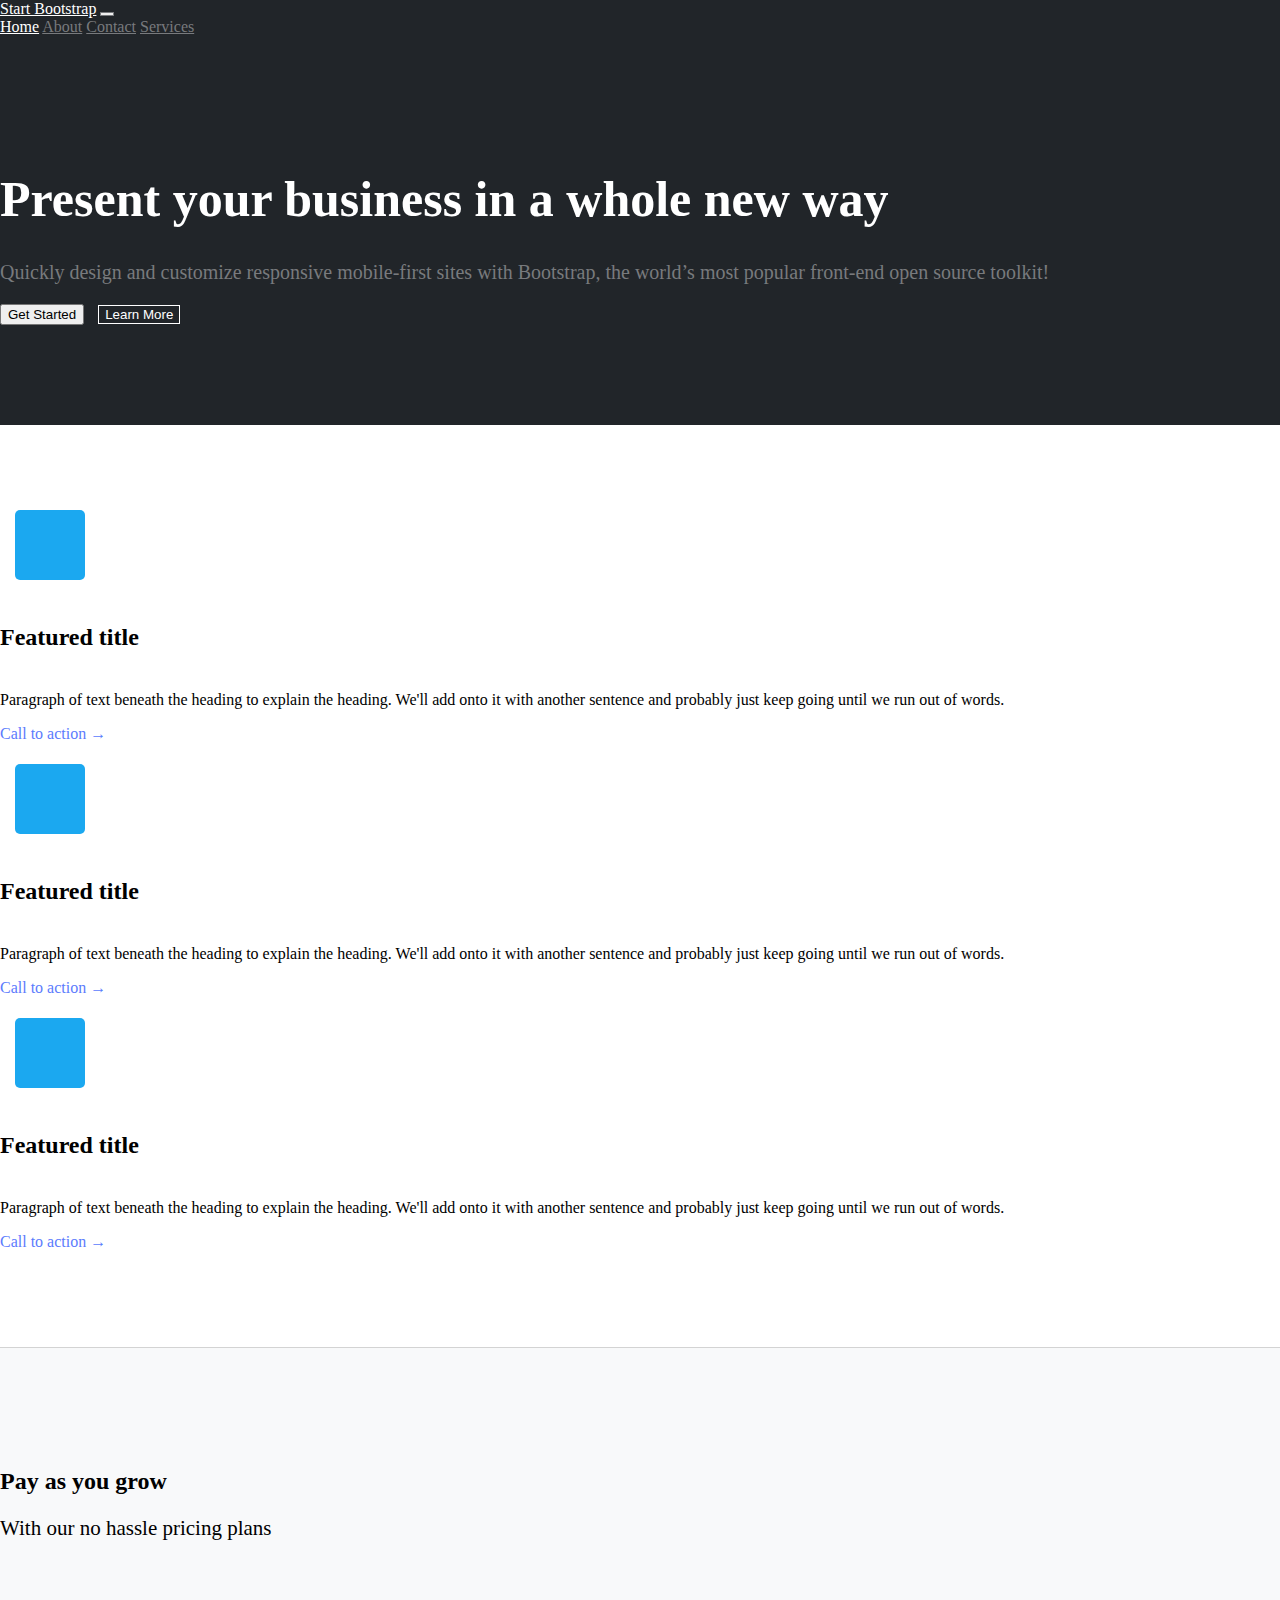
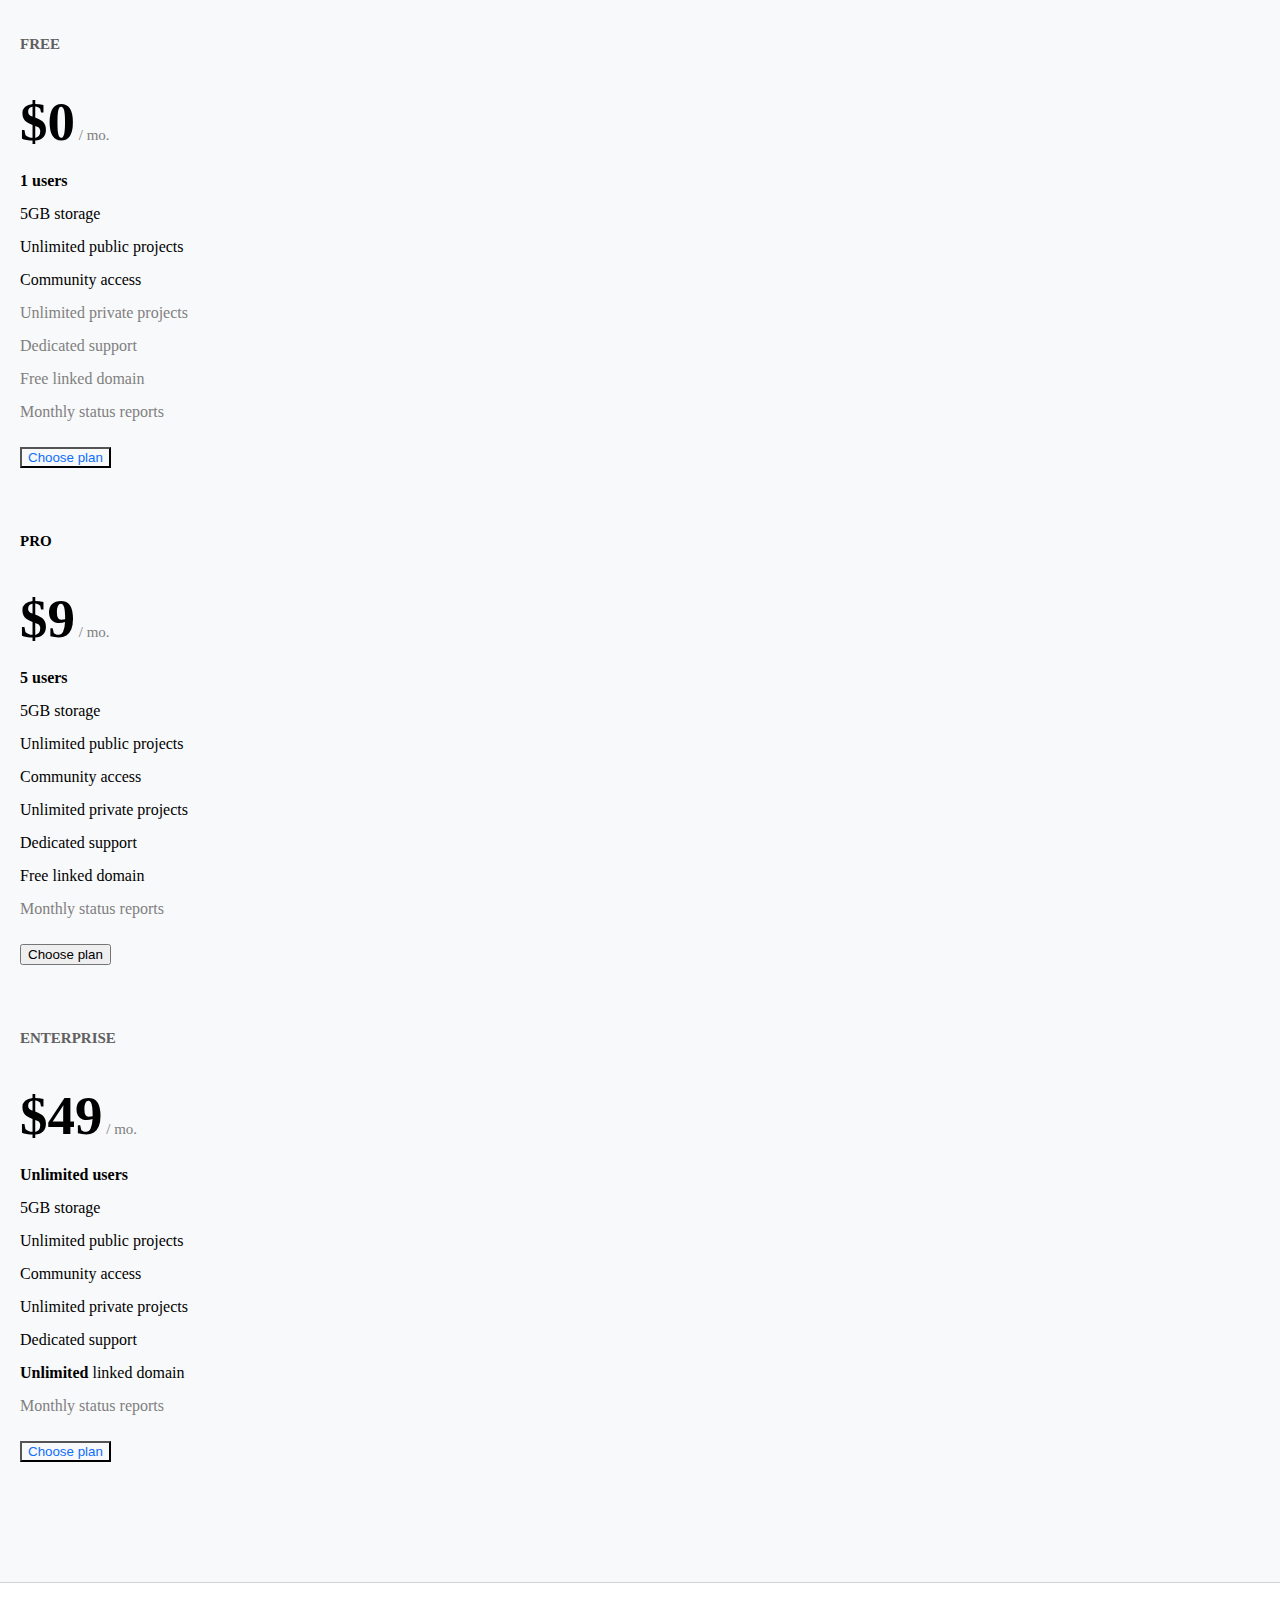
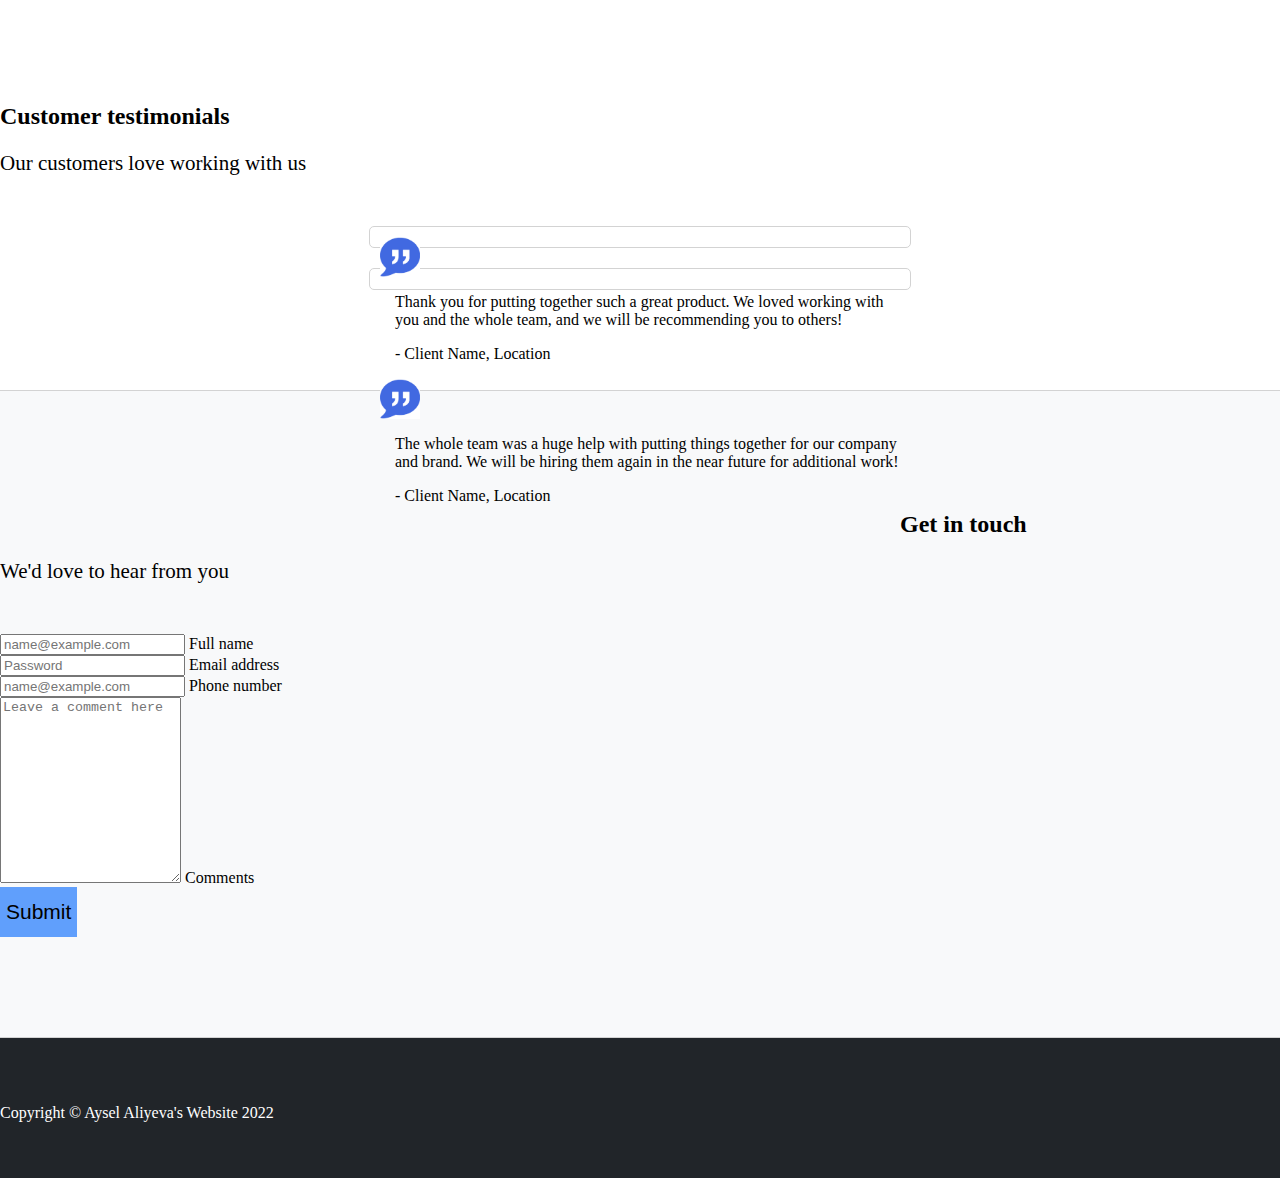
<file: index.html>
<!DOCTYPE html>
<html lang="en">
  <head>
    <meta charset="UTF-8" />
    <meta http-equiv="X-UA-Compatible" content="IE=edge" />
    <meta name="viewport" content="width=device-width, initial-scale=1.0" />
    <title>Business Frontpage</title>
    <link
      href="https://cdn.jsdelivr.net/npm/bootstrap@5.2.0/dist/css/bootstrap.min.css"
      rel="stylesheet"
      integrity="sha384-gH2yIJqKdNHPEq0n4Mqa/HGKIhSkIHeL5AyhkYV8i59U5AR6csBvApHHNl/vI1Bx"
      crossorigin="anonymous"
    />
    <link rel="stylesheet" href="style.css" />
    <link
      rel="stylesheet"
      href="https://cdnjs.cloudflare.com/ajax/libs/font-awesome/6.1.2/css/all.min.css"
      integrity="sha512-1sCRPdkRXhBV2PBLUdRb4tMg1w2YPf37qatUFeS7zlBy7jJI8Lf4VHwWfZZfpXtYSLy85pkm9GaYVYMfw5BC1A=="
      crossorigin="anonymous"
      referrerpolicy="no-referrer"
    />
  </head>
  <body>
    <div class="header">
      <div class="container">
        <nav class="navbar navbar-expand-lg">
          <div class="container-fluid">
            <a style="color: white" class="navbar-brand" href="#"
              >Start Bootstrap</a
            >
            <button
              style="border: 1px solid #787a7d !important"
              class="navbar-toggler"
              type="button"
              data-bs-toggle="collapse"
              data-bs-target="#navbarNavAltMarkup"
              aria-controls="navbarNavAltMarkup"
              aria-expanded="false"
              aria-label="Toggle navigation"
            >
              <span
                style="color: #787a7d !important"
                class="navbar-toggler-icon"
              ></span>
            </button>
            <div class="collapse navbar-collapse" id="navbarNavAltMarkup">
              <div class="navbarspace col-9"></div>
              <div class="navbar-nav col-3">
                <a
                  style="font-weight: 500; color: white"
                  class="nav-link active"
                  aria-current="page"
                  href="#"
                  >Home</a
                >
                <a style="color: #787a7d" class="nav-link nlgrey" href="#"
                  >About</a
                >
                <a style="color: #787a7d" class="nav-link nlgrey" href="#"
                  >Contact</a
                >
                <a style="color: #787a7d" class="nav-link nlgrey" href="#"
                  >Services</a
                >
              </div>
            </div>
          </div>
        </nav>
      </div>

      <div class="container header2">
        <h1 class="text-center col-6 mx-auto">
          Present your business in a whole new way
        </h1>
        <p class="text-center h2p col-6 mx-auto">
          Quickly design and customize responsive mobile-first sites with
          Bootstrap, the world’s most popular front-end open source toolkit!
        </p>
        <div class="buttongroup mx-auto">
          <button
            style="margin-right: 10px"
            type="button"
            class="h2btn btn btn-primary btn-lg"
          >
            Get Started
          </button>
          <button type="button" class="h2btn h2btn2 btn btn-secondary btn-lg">
            Learn More
          </button>
        </div>
      </div>
    </div>

    <div class="container" style="padding-top: 80px; padding-bottom: 80px">
      <div class="row row-cols-1 row-cols-md-3 g-4">
        <div class="col">
          <div class="card card1 h-100">
            <img
              src="images/blue.jpg"
              class="card-img-top"
              alt="..."
            />
            <div class="card-body">
              <h5 class="card-title">Featured title</h5>
              <p class="card-text">
                Paragraph of text beneath the heading to explain the heading.
                We'll add onto it with another sentence and probably just keep
                going until we run out of words.
              </p>
              <p class="card-text" style="color: #5b7bfd">Call to action →</p>
            </div>
          </div>
        </div>
        <div class="col">
          <div class="card card1 h-100">
            <img
              src="images/blue.jpg"
              class="card-img-top"
              alt="..."
            />
            <div class="card-body">
              <h5 class="card-title">Featured title</h5>
              <p class="card-text">
                Paragraph of text beneath the heading to explain the heading.
                We'll add onto it with another sentence and probably just keep
                going until we run out of words.
              </p>
              <p class="card-text" style="color: #5b7bfd">Call to action →</p>
            </div>
          </div>
        </div>
        <div class="col">
          <div class="card card1 h-100">
            <img
              src="images/blue.jpg"
              class="card-img-top"
              alt="..."
            />
            <div class="card-body">
              <h5 class="card-title">Featured title</h5>
              <p class="card-text">
                Paragraph of text beneath the heading to explain the heading.
                We'll add onto it with another sentence and probably just keep
                going until we run out of words.
              </p>
              <p class="card-text" style="color: #5b7bfd">Call to action →</p>
            </div>
          </div>
        </div>
      </div>
    </div>

    <div
      class="container-fluid"
      style="
        background-color: #f8f9fa;
        border-bottom: 1px solid lightgray;
        border-top: 1px solid lightgray;
        padding-top: 100px;
        padding-bottom: 100px;
      "
    >
      <div class="container">
        <h2 class="text-center"><b>Pay as you grow</b></h2>
        <p class="text-center pricingplans">With our no hassle pricing plans</p>
        <div class="row row-cols-1 row-cols-md-3 g-4">
          <div class="col">
            <div class="card card2 h-100">
              <div class="card-body">
                <h5 class="card-title c2h5">FREE</h5>
                <h1
                  style="color: black; font-size: 55px; margin-bottom: 20px"
                  class="card-title"
                >
                  $0<span
                    style="font-size: 15px; color: gray; font-weight: 400"
                  >
                    / mo.</span
                  >
                </h1>
                <p class="card-text cardtextlist">
                  <i class="fa-solid fa-check"></i><b> 1 users</b>
                </p>
                <p class="card-text cardtextlist">
                  <i class="fa-solid fa-check"></i> 5GB storage
                </p>
                <p class="card-text cardtextlist">
                  <i class="fa-solid fa-check"></i> Unlimited public projects
                </p>
                <p class="card-text cardtextlist">
                  <i class="fa-solid fa-check"></i> Community access
                </p>
                <p style="color: gray" class="card-text cardtextlist">
                  <i class="fa-solid fa-xmark"></i> Unlimited private projects
                </p>
                <p style="color: gray" class="card-text cardtextlist">
                  <i class="fa-solid fa-xmark"></i> Dedicated support
                </p>
                <p style="color: gray" class="card-text cardtextlist">
                  <i class="fa-solid fa-xmark"></i> Free linked domain
                </p>
                <p style="color: gray" class="card-text cardtextlist">
                  <i class="fa-solid fa-xmark"></i> Monthly status reports
                </p>
                <div class="d-grid col-12 mx-auto">
                  <button class="btn btn-primary c2btnwhite" type="button">
                    Choose plan
                  </button>
                </div>
              </div>
            </div>
          </div>
          <div class="col">
            <div class="card card2 h-100">
              <div class="card-body">
                <h5 style="color: black" class="card-title c2h5">
                  <i style="color: #ffc107" class="fa-solid fa-star"></i> PRO
                </h5>
                <h1
                  style="color: black; font-size: 55px; margin-bottom: 20px"
                  class="card-title"
                >
                  $9<span
                    style="font-size: 15px; color: gray; font-weight: 400"
                  >
                    / mo.</span
                  >
                </h1>
                <p class="card-text cardtextlist">
                  <i class="fa-solid fa-check"></i><b> 5 users</b>
                </p>
                <p class="card-text cardtextlist">
                  <i class="fa-solid fa-check"></i> 5GB storage
                </p>
                <p class="card-text cardtextlist">
                  <i class="fa-solid fa-check"></i> Unlimited public projects
                </p>
                <p class="card-text cardtextlist">
                  <i class="fa-solid fa-check"></i> Community access
                </p>
                <p class="card-text cardtextlist">
                  <i class="fa-solid fa-check"></i> Unlimited private projects
                </p>
                <p class="card-text cardtextlist">
                  <i class="fa-solid fa-check"></i> Dedicated support
                </p>
                <p class="card-text cardtextlist">
                  <i class="fa-solid fa-check"></i> Free linked domain
                </p>
                <p style="color: gray" class="card-text cardtextlist">
                  <i class="fa-solid fa-xmark"></i> Monthly status reports
                </p>
                <div class="d-grid col-12 mx-auto">
                  <button class="btn btn-primary c2btnblue" type="button">
                    Choose plan
                  </button>
                </div>
              </div>
            </div>
          </div>
          <div class="col">
            <div class="card card2 h-100">
              <div class="card-body">
                <h5 class="card-title c2h5">ENTERPRISE</h5>
                <h1
                  style="color: black; font-size: 55px; margin-bottom: 20px"
                  class="card-title"
                >
                  $49<span
                    style="font-size: 15px; color: gray; font-weight: 400"
                  >
                    / mo.</span
                  >
                </h1>
                <p class="card-text cardtextlist">
                  <i class="fa-solid fa-check"></i><b> Unlimited users</b>
                </p>
                <p class="card-text cardtextlist">
                  <i class="fa-solid fa-check"></i> 5GB storage
                </p>
                <p class="card-text cardtextlist">
                  <i class="fa-solid fa-check"></i> Unlimited public projects
                </p>
                <p class="card-text cardtextlist">
                  <i class="fa-solid fa-check"></i> Community access
                </p>
                <p class="card-text cardtextlist">
                  <i class="fa-solid fa-check"></i> Unlimited private projects
                </p>
                <p class="card-text cardtextlist">
                  <i class="fa-solid fa-check"></i> Dedicated support
                </p>
                <p class="card-text cardtextlist">
                  <i class="fa-solid fa-check"></i><b> Unlimited</b> linked
                  domain
                </p>
                <p style="color: gray" class="card-text cardtextlist">
                  <i class="fa-solid fa-check"></i> Monthly status reports
                </p>
                <div class="d-grid col-12 mx-auto">
                  <button class="btn btn-primary c2btnwhite" type="button">
                    Choose plan
                  </button>
                </div>
              </div>
            </div>
          </div>
        </div>
      </div>
    </div>

    <div class="container" style="padding-top: 100px; padding-bottom: 100px">
      <h2 class="text-center"><b>Customer testimonials</b></h2>
      <p class="text-center pricingplans">Our customers love working with us</p>

      <div class="cardd row" style="padding: 10px; width: 520px; margin: auto; margin-bottom: 20px;">
        <div class="col-1">
          <img
            style="width: 40px; float: left"
            src="images/quote.png"
            alt="quote"
          />
        </div>
        <div class="col-10 carddd" style="float: left;">
        <p class="quotetext">
          Thank you for putting together such a great product. We loved working
          with you and the whole team, and we will be recommending you to
          others!
        </p>
        <p class="quoteauthor">- Client Name, Location</p>
      </div>
      </div>

      <div class="cardd row" style="padding: 10px; width: 520px; margin: auto">
        <div class="col-1">
          <img
            style="width: 40px; float: left"
            src="images/quote.png"
            alt="quote"
          />
        </div>
        <div class="col-10 carddd" style="float: inline-start;">
        <p class="quotetext">
          The whole team was a huge help with putting things together for our
          company and brand. We will be hiring them again in the near future for
          additional work!
        </p>
        <p class="quoteauthor">- Client Name, Location</p>
      </div>
      </div>
    </div>

  <div class="container-fluid" style="background-color: #f8f9fa; border-bottom: 1px solid lightgray; border-top: 1px solid lightgray;padding-top: 100px; padding-bottom: 100px;">
     <div class="container">
      <p class="text-center"><i class="fa-solid fa-envelope" style="color: #5b7bfd; font-size: 40px;"></i></p>
      <h2 class="text-center"><b>Get in touch</b></h2>
      <p class="text-center pricingplans">We'd love to hear from you</p>
      <div class="col-6 form-floating mb-3" style="margin: auto;">
        <input type="email" class="form-control" id="floatingInput" placeholder="name@example.com" required>
        <label for="floatingInput">Full name</label>
      </div>
      <div class="col-6 form-floating mb-3" style="margin: auto;">
        <input type="password" class="form-control" id="floatingPassword" placeholder="Password" required>
        <label for="floatingPassword">Email address</label>
      </div>
      <div class="col-6 form-floating mb-3" style="margin: auto;">
        <input type="email" class="form-control" id="floatingInput" placeholder="name@example.com" required>
        <label for="floatingInput">Phone number</label>
      </div>
      <div class="col-6 form-floating mb-3" style="margin: auto;">
        <textarea style="height: 180px" class="form-control" placeholder="Leave a comment here" id="floatingTextarea2" style="height: 100px"></textarea>
        <label for="floatingTextarea2">Comments</label>
      </div>
      <div class="d-grid gap-2 col-6 mx-auto">
        <button style="font-size: 21px; height: 50px; background-color: #609FFC; border: #609FFC;" class="btn btn-primary" type="button">Submit</button>
      </div>
     </div>
  </div>
  <div class="container-fluid text-center" style="background-color: #212529; padding-top: 50px; padding-bottom: 40px;">
    <p style="color: white;">Copyright © Aysel Aliyeva's Website 2022</p>
  </div>
    <script
      src="https://cdn.jsdelivr.net/npm/bootstrap@5.2.0/dist/js/bootstrap.bundle.min.js"
      integrity="sha384-A3rJD856KowSb7dwlZdYEkO39Gagi7vIsF0jrRAoQmDKKtQBHUuLZ9AsSv4jD4Xa"
      crossorigin="anonymous"
    ></script>
  </body>
</html>
</file>
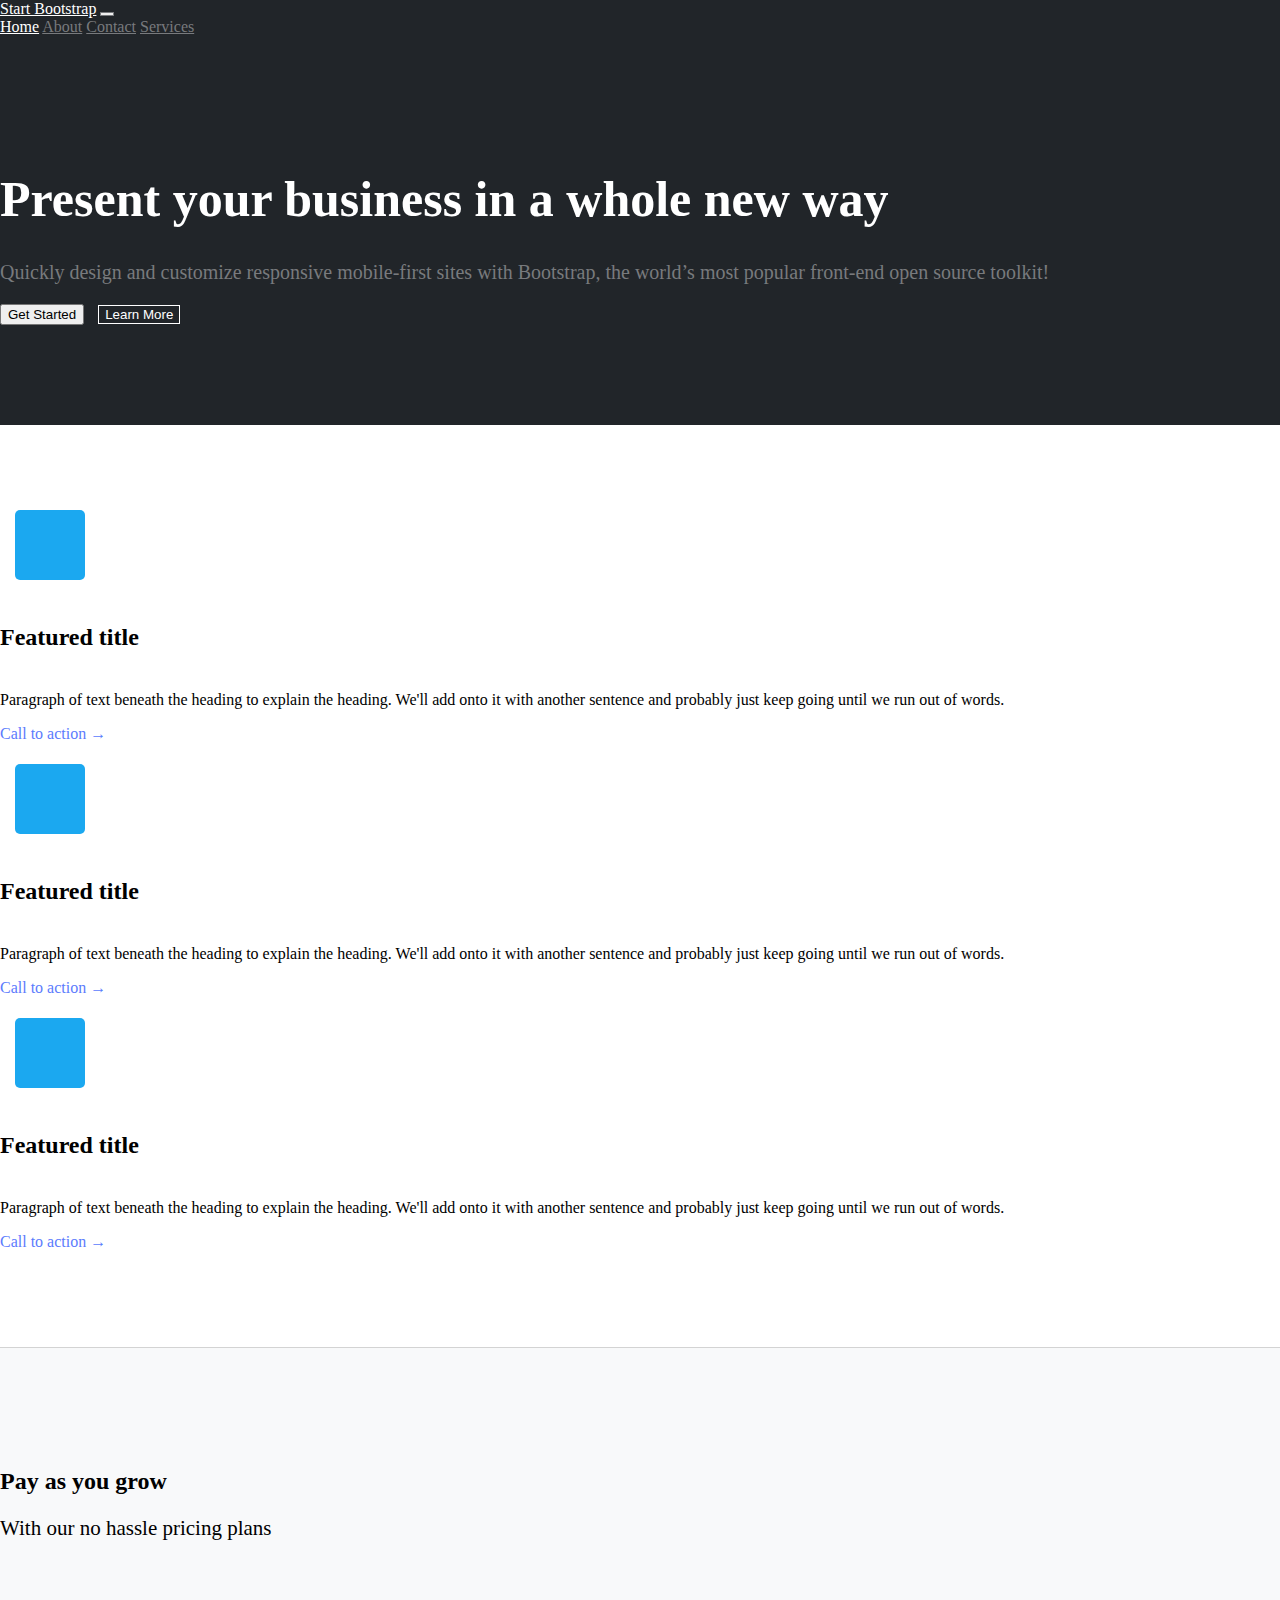
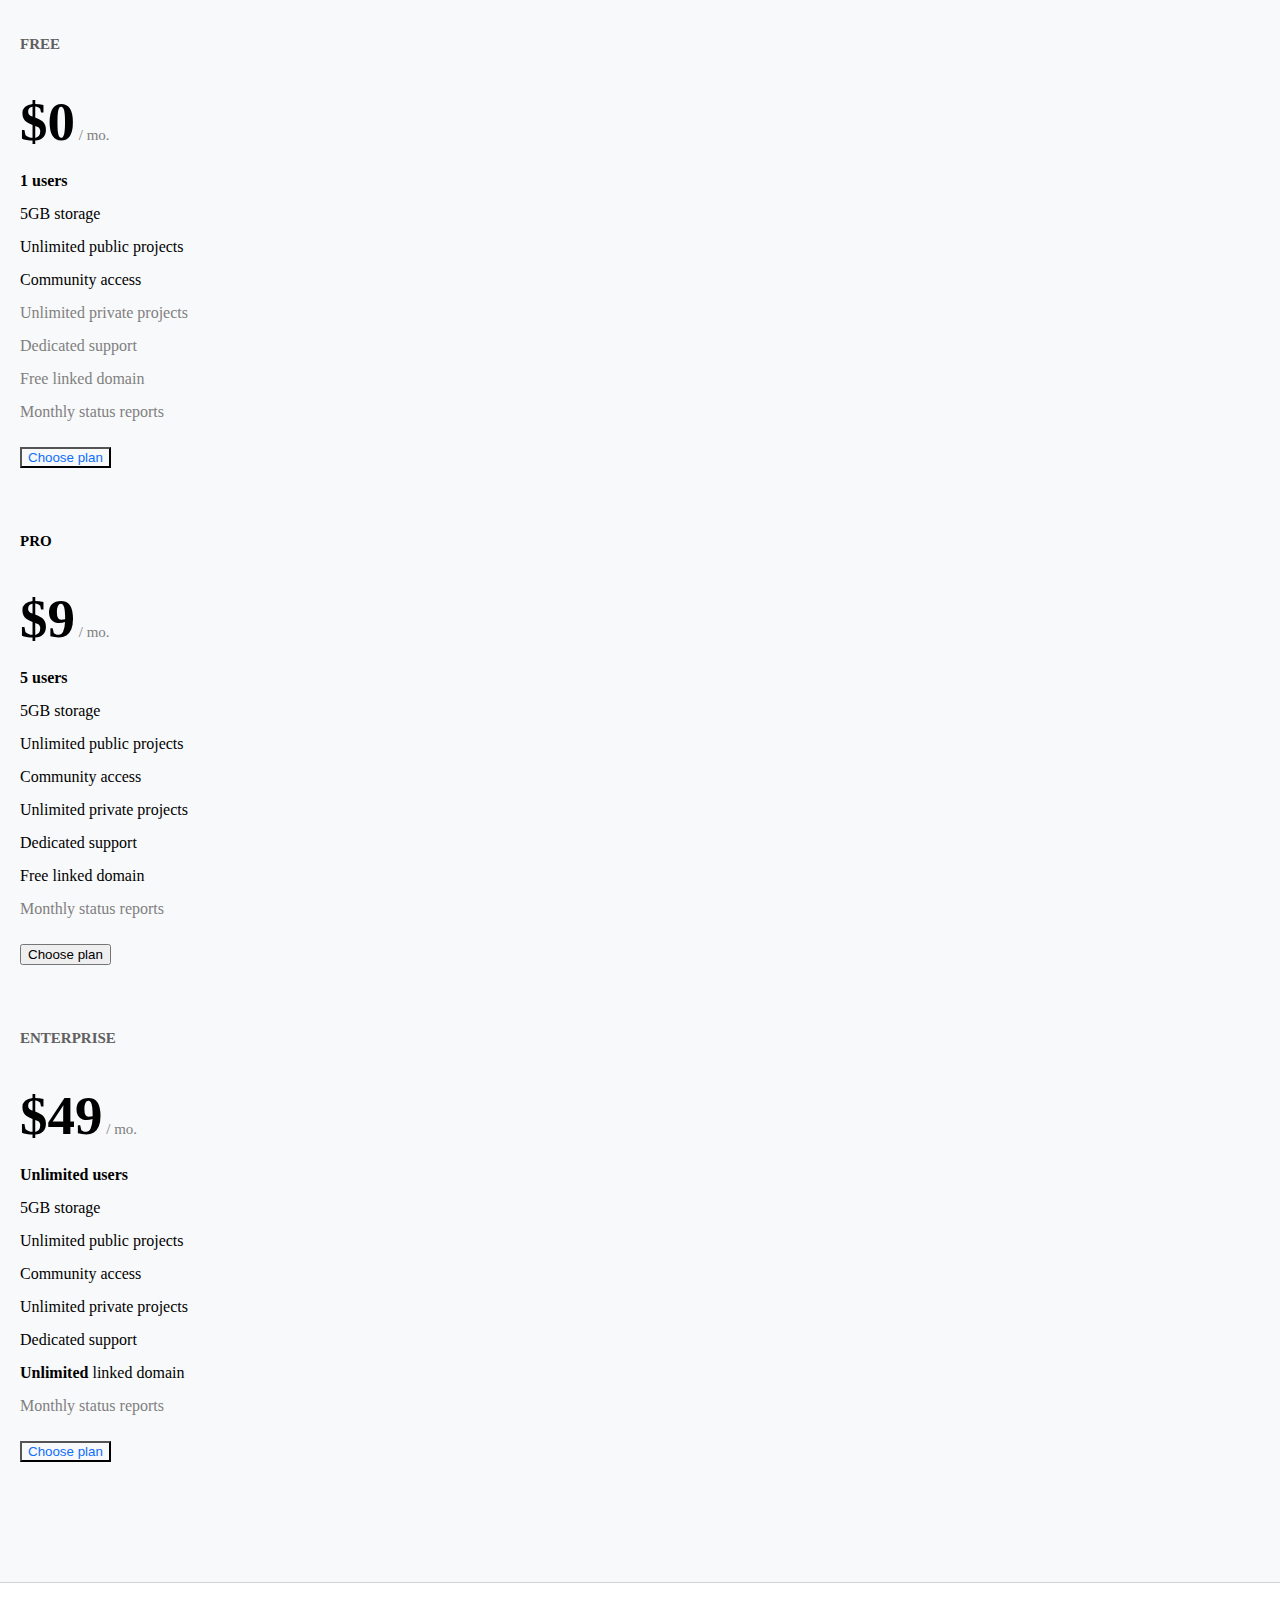
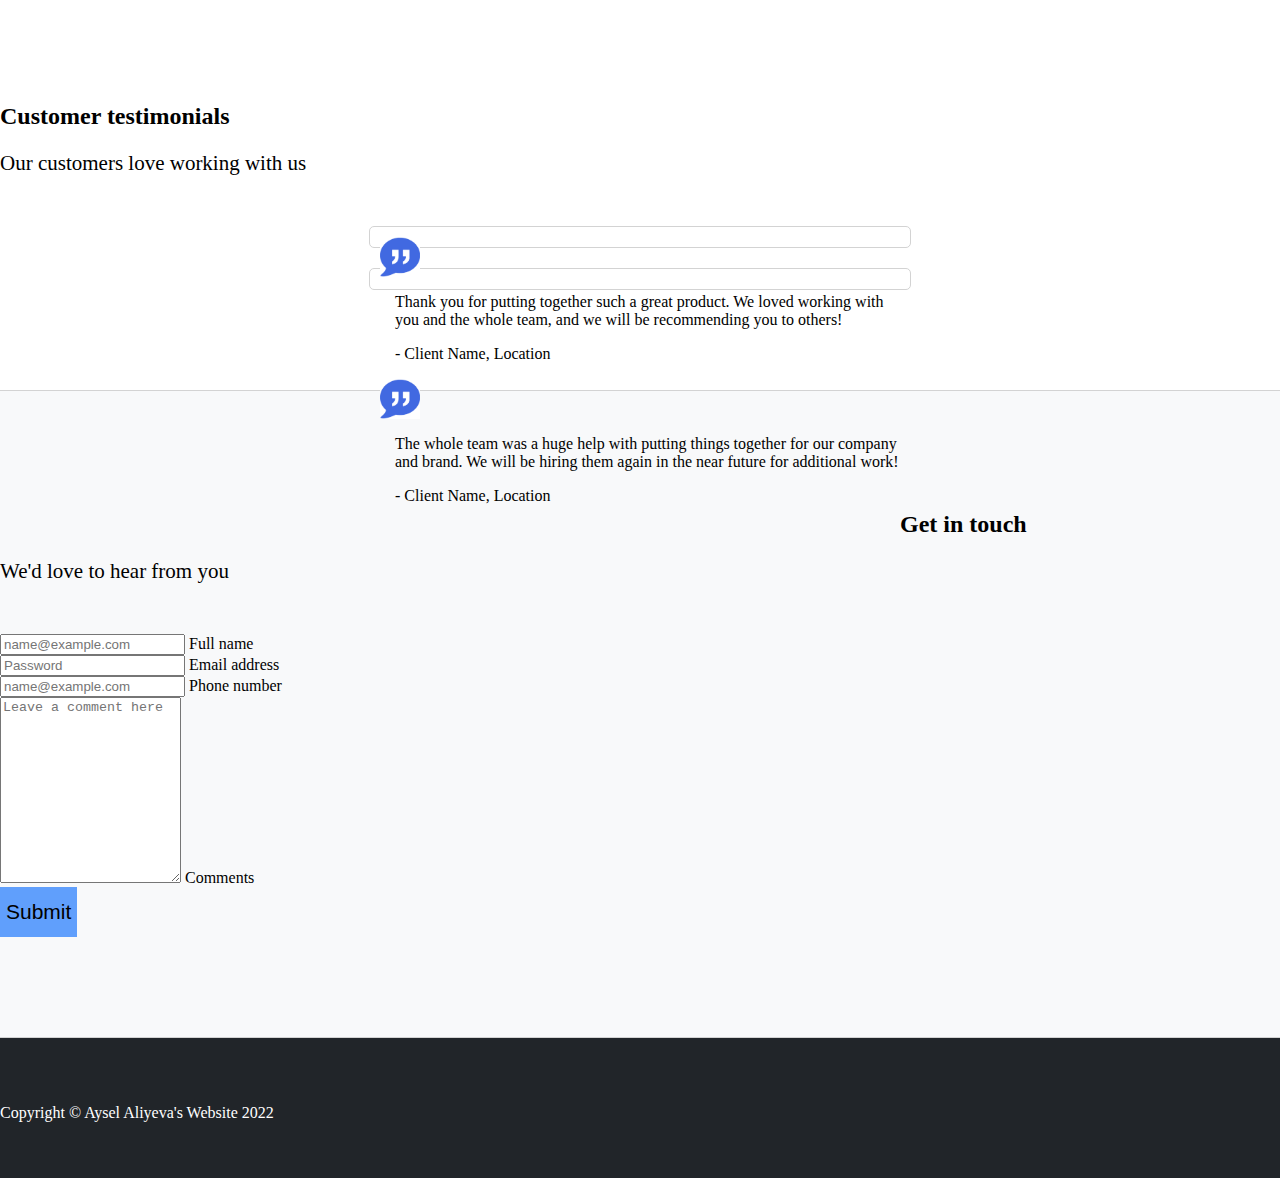
<file: business-frontpage.html>
<!DOCTYPE html>
<html lang="en">
  <head>
    <meta charset="UTF-8" />
    <meta http-equiv="X-UA-Compatible" content="IE=edge" />
    <meta name="viewport" content="width=device-width, initial-scale=1.0" />
    <title>Business Frontpage</title>
    <link
      href="https://cdn.jsdelivr.net/npm/bootstrap@5.2.0/dist/css/bootstrap.min.css"
      rel="stylesheet"
      integrity="sha384-gH2yIJqKdNHPEq0n4Mqa/HGKIhSkIHeL5AyhkYV8i59U5AR6csBvApHHNl/vI1Bx"
      crossorigin="anonymous"
    />
    <link rel="stylesheet" href="style.css" />
    <link
      rel="stylesheet"
      href="https://cdnjs.cloudflare.com/ajax/libs/font-awesome/6.1.2/css/all.min.css"
      integrity="sha512-1sCRPdkRXhBV2PBLUdRb4tMg1w2YPf37qatUFeS7zlBy7jJI8Lf4VHwWfZZfpXtYSLy85pkm9GaYVYMfw5BC1A=="
      crossorigin="anonymous"
      referrerpolicy="no-referrer"
    />
  </head>
  <body>
    <div class="header">
      <div class="container">
        <nav class="navbar navbar-expand-lg">
          <div class="container-fluid">
            <a style="color: white" class="navbar-brand" href="#"
              >Start Bootstrap</a
            >
            <button
              style="border: 1px solid #787a7d !important"
              class="navbar-toggler"
              type="button"
              data-bs-toggle="collapse"
              data-bs-target="#navbarNavAltMarkup"
              aria-controls="navbarNavAltMarkup"
              aria-expanded="false"
              aria-label="Toggle navigation"
            >
              <span
                style="color: #787a7d !important"
                class="navbar-toggler-icon"
              ></span>
            </button>
            <div class="collapse navbar-collapse" id="navbarNavAltMarkup">
              <div class="navbarspace col-9"></div>
              <div class="navbar-nav col-3">
                <a
                  style="font-weight: 500; color: white"
                  class="nav-link active"
                  aria-current="page"
                  href="#"
                  >Home</a
                >
                <a style="color: #787a7d" class="nav-link nlgrey" href="#"
                  >About</a
                >
                <a style="color: #787a7d" class="nav-link nlgrey" href="#"
                  >Contact</a
                >
                <a style="color: #787a7d" class="nav-link nlgrey" href="#"
                  >Services</a
                >
              </div>
            </div>
          </div>
        </nav>
      </div>

      <div class="container header2">
        <h1 class="text-center col-6 mx-auto">
          Present your business in a whole new way
        </h1>
        <p class="text-center h2p col-6 mx-auto">
          Quickly design and customize responsive mobile-first sites with
          Bootstrap, the world’s most popular front-end open source toolkit!
        </p>
        <div class="buttongroup mx-auto">
          <button
            style="margin-right: 10px"
            type="button"
            class="h2btn btn btn-primary btn-lg"
          >
            Get Started
          </button>
          <button type="button" class="h2btn h2btn2 btn btn-secondary btn-lg">
            Learn More
          </button>
        </div>
      </div>
    </div>

    <div class="container" style="padding-top: 80px; padding-bottom: 80px">
      <div class="row row-cols-1 row-cols-md-3 g-4">
        <div class="col">
          <div class="card card1 h-100">
            <img
              src="images/blue.jpg"
              class="card-img-top"
              alt="..."
            />
            <div class="card-body">
              <h5 class="card-title">Featured title</h5>
              <p class="card-text">
                Paragraph of text beneath the heading to explain the heading.
                We'll add onto it with another sentence and probably just keep
                going until we run out of words.
              </p>
              <p class="card-text" style="color: #5b7bfd">Call to action →</p>
            </div>
          </div>
        </div>
        <div class="col">
          <div class="card card1 h-100">
            <img
              src="images/blue.jpg"
              class="card-img-top"
              alt="..."
            />
            <div class="card-body">
              <h5 class="card-title">Featured title</h5>
              <p class="card-text">
                Paragraph of text beneath the heading to explain the heading.
                We'll add onto it with another sentence and probably just keep
                going until we run out of words.
              </p>
              <p class="card-text" style="color: #5b7bfd">Call to action →</p>
            </div>
          </div>
        </div>
        <div class="col">
          <div class="card card1 h-100">
            <img
              src="images/blue.jpg"
              class="card-img-top"
              alt="..."
            />
            <div class="card-body">
              <h5 class="card-title">Featured title</h5>
              <p class="card-text">
                Paragraph of text beneath the heading to explain the heading.
                We'll add onto it with another sentence and probably just keep
                going until we run out of words.
              </p>
              <p class="card-text" style="color: #5b7bfd">Call to action →</p>
            </div>
          </div>
        </div>
      </div>
    </div>

    <div
      class="container-fluid"
      style="
        background-color: #f8f9fa;
        border-bottom: 1px solid lightgray;
        border-top: 1px solid lightgray;
        padding-top: 100px;
        padding-bottom: 100px;
      "
    >
      <div class="container">
        <h2 class="text-center"><b>Pay as you grow</b></h2>
        <p class="text-center pricingplans">With our no hassle pricing plans</p>
        <div class="row row-cols-1 row-cols-md-3 g-4">
          <div class="col">
            <div class="card card2 h-100">
              <div class="card-body">
                <h5 class="card-title c2h5">FREE</h5>
                <h1
                  style="color: black; font-size: 55px; margin-bottom: 20px"
                  class="card-title"
                >
                  $0<span
                    style="font-size: 15px; color: gray; font-weight: 400"
                  >
                    / mo.</span
                  >
                </h1>
                <p class="card-text cardtextlist">
                  <i class="fa-solid fa-check"></i><b> 1 users</b>
                </p>
                <p class="card-text cardtextlist">
                  <i class="fa-solid fa-check"></i> 5GB storage
                </p>
                <p class="card-text cardtextlist">
                  <i class="fa-solid fa-check"></i> Unlimited public projects
                </p>
                <p class="card-text cardtextlist">
                  <i class="fa-solid fa-check"></i> Community access
                </p>
                <p style="color: gray" class="card-text cardtextlist">
                  <i class="fa-solid fa-xmark"></i> Unlimited private projects
                </p>
                <p style="color: gray" class="card-text cardtextlist">
                  <i class="fa-solid fa-xmark"></i> Dedicated support
                </p>
                <p style="color: gray" class="card-text cardtextlist">
                  <i class="fa-solid fa-xmark"></i> Free linked domain
                </p>
                <p style="color: gray" class="card-text cardtextlist">
                  <i class="fa-solid fa-xmark"></i> Monthly status reports
                </p>
                <div class="d-grid col-12 mx-auto">
                  <button class="btn btn-primary c2btnwhite" type="button">
                    Choose plan
                  </button>
                </div>
              </div>
            </div>
          </div>
          <div class="col">
            <div class="card card2 h-100">
              <div class="card-body">
                <h5 style="color: black" class="card-title c2h5">
                  <i style="color: #ffc107" class="fa-solid fa-star"></i> PRO
                </h5>
                <h1
                  style="color: black; font-size: 55px; margin-bottom: 20px"
                  class="card-title"
                >
                  $9<span
                    style="font-size: 15px; color: gray; font-weight: 400"
                  >
                    / mo.</span
                  >
                </h1>
                <p class="card-text cardtextlist">
                  <i class="fa-solid fa-check"></i><b> 5 users</b>
                </p>
                <p class="card-text cardtextlist">
                  <i class="fa-solid fa-check"></i> 5GB storage
                </p>
                <p class="card-text cardtextlist">
                  <i class="fa-solid fa-check"></i> Unlimited public projects
                </p>
                <p class="card-text cardtextlist">
                  <i class="fa-solid fa-check"></i> Community access
                </p>
                <p class="card-text cardtextlist">
                  <i class="fa-solid fa-check"></i> Unlimited private projects
                </p>
                <p class="card-text cardtextlist">
                  <i class="fa-solid fa-check"></i> Dedicated support
                </p>
                <p class="card-text cardtextlist">
                  <i class="fa-solid fa-check"></i> Free linked domain
                </p>
                <p style="color: gray" class="card-text cardtextlist">
                  <i class="fa-solid fa-xmark"></i> Monthly status reports
                </p>
                <div class="d-grid col-12 mx-auto">
                  <button class="btn btn-primary c2btnblue" type="button">
                    Choose plan
                  </button>
                </div>
              </div>
            </div>
          </div>
          <div class="col">
            <div class="card card2 h-100">
              <div class="card-body">
                <h5 class="card-title c2h5">ENTERPRISE</h5>
                <h1
                  style="color: black; font-size: 55px; margin-bottom: 20px"
                  class="card-title"
                >
                  $49<span
                    style="font-size: 15px; color: gray; font-weight: 400"
                  >
                    / mo.</span
                  >
                </h1>
                <p class="card-text cardtextlist">
                  <i class="fa-solid fa-check"></i><b> Unlimited users</b>
                </p>
                <p class="card-text cardtextlist">
                  <i class="fa-solid fa-check"></i> 5GB storage
                </p>
                <p class="card-text cardtextlist">
                  <i class="fa-solid fa-check"></i> Unlimited public projects
                </p>
                <p class="card-text cardtextlist">
                  <i class="fa-solid fa-check"></i> Community access
                </p>
                <p class="card-text cardtextlist">
                  <i class="fa-solid fa-check"></i> Unlimited private projects
                </p>
                <p class="card-text cardtextlist">
                  <i class="fa-solid fa-check"></i> Dedicated support
                </p>
                <p class="card-text cardtextlist">
                  <i class="fa-solid fa-check"></i><b> Unlimited</b> linked
                  domain
                </p>
                <p style="color: gray" class="card-text cardtextlist">
                  <i class="fa-solid fa-check"></i> Monthly status reports
                </p>
                <div class="d-grid col-12 mx-auto">
                  <button class="btn btn-primary c2btnwhite" type="button">
                    Choose plan
                  </button>
                </div>
              </div>
            </div>
          </div>
        </div>
      </div>
    </div>

    <div class="container" style="padding-top: 100px; padding-bottom: 100px">
      <h2 class="text-center"><b>Customer testimonials</b></h2>
      <p class="text-center pricingplans">Our customers love working with us</p>

      <div class="cardd row" style="padding: 10px; width: 520px; margin: auto; margin-bottom: 20px;">
        <div class="col-1">
          <img
            style="width: 40px; float: left"
            src="images/quote.png"
            alt="quote"
          />
        </div>
        <div class="col-10 carddd" style="float: left;">
        <p class="quotetext">
          Thank you for putting together such a great product. We loved working
          with you and the whole team, and we will be recommending you to
          others!
        </p>
        <p class="quoteauthor">- Client Name, Location</p>
      </div>
      </div>

      <div class="cardd row" style="padding: 10px; width: 520px; margin: auto">
        <div class="col-1">
          <img
            style="width: 40px; float: left"
            src="images/quote.png"
            alt="quote"
          />
        </div>
        <div class="col-10 carddd" style="float: inline-start;">
        <p class="quotetext">
          The whole team was a huge help with putting things together for our
          company and brand. We will be hiring them again in the near future for
          additional work!
        </p>
        <p class="quoteauthor">- Client Name, Location</p>
      </div>
      </div>
    </div>

  <div class="container-fluid" style="background-color: #f8f9fa; border-bottom: 1px solid lightgray; border-top: 1px solid lightgray;padding-top: 100px; padding-bottom: 100px;">
     <div class="container">
      <p class="text-center"><i class="fa-solid fa-envelope" style="color: #5b7bfd; font-size: 40px;"></i></p>
      <h2 class="text-center"><b>Get in touch</b></h2>
      <p class="text-center pricingplans">We'd love to hear from you</p>
      <div class="col-6 form-floating mb-3" style="margin: auto;">
        <input type="email" class="form-control" id="floatingInput" placeholder="name@example.com" required>
        <label for="floatingInput">Full name</label>
      </div>
      <div class="col-6 form-floating mb-3" style="margin: auto;">
        <input type="password" class="form-control" id="floatingPassword" placeholder="Password" required>
        <label for="floatingPassword">Email address</label>
      </div>
      <div class="col-6 form-floating mb-3" style="margin: auto;">
        <input type="email" class="form-control" id="floatingInput" placeholder="name@example.com" required>
        <label for="floatingInput">Phone number</label>
      </div>
      <div class="col-6 form-floating mb-3" style="margin: auto;">
        <textarea style="height: 180px" class="form-control" placeholder="Leave a comment here" id="floatingTextarea2" style="height: 100px"></textarea>
        <label for="floatingTextarea2">Comments</label>
      </div>
      <div class="d-grid gap-2 col-6 mx-auto">
        <button style="font-size: 21px; height: 50px; background-color: #609FFC; border: #609FFC;" class="btn btn-primary" type="button">Submit</button>
      </div>
     </div>
  </div>
  <div class="container-fluid text-center" style="background-color: #212529; padding-top: 50px; padding-bottom: 40px;">
    <p style="color: white;">Copyright © Aysel Aliyeva's Website 2022</p>
  </div>
    <script
      src="https://cdn.jsdelivr.net/npm/bootstrap@5.2.0/dist/js/bootstrap.bundle.min.js"
      integrity="sha384-A3rJD856KowSb7dwlZdYEkO39Gagi7vIsF0jrRAoQmDKKtQBHUuLZ9AsSv4jD4Xa"
      crossorigin="anonymous"
    ></script>
  </body>
</html>
</file>
<file: style.css>
body {
    box-sizing: border-box;
    margin: 0;
    padding: 0;
}
.navbar-nav {
    margin-right: 0;
}
h1 {
    font-size: 50px;
    font-weight: 700;
    color: #FFF;
}
.h2p {
    color: #787a7d;
    font-size: 20px;
}
@media screen and (max-width: 1200px) {
    h1 {
        font-size: 34px;
        width: 70% !important;
    }
    .h2p {
        font-size: 18px;
        width: 70%;
    }
}
.header2 {
    width: 83.33%;
    padding-top: 100px;
    padding-bottom: 100px;
}
.buttongroup {
    width: 310px;
}
@media screen and (max-width:576px) {
    .h2btn {
        width: 120%;
        margin-left: -10%;
        margin-bottom: 10px;
    }
    .h2p, h1 {
        width: 100% !important;
    }
}
.header {
    background-color: #212529;
}
.navbar {
    background-color: #212529;
}
.nlgrey:hover {
    color: #b8babd !important;
}
.h2btn2 {
    border: 1px solid white;
    color: white;
    background-color: transparent;
}
.card-title {
    font-size: 24px;
    font-weight: 700;
}
.card-img-top {
    width: 70px;
    height: 70px;
    border: none;
    border-radius: 5px;
    margin-left: 15px;
    margin-top: 5px;
}
.card1 {
    border: none;
}
.c2h5 {
    font-size: 15px;
    color: rgb(97, 96, 96);
}
@media screen and (max-width: 992px) {
    .col {
        width: 100%;
        padding-left: 30px;
        padding-right: 30px;
    }
}
.card2 {
    padding: 20px;
}
.fa-check {
    font-size: 10px;
    color: rgb(21, 129, 245);
}
.fa-xmark {
    font-size: 10px;
    color: gray;
}
.c2btnwhite {
    color: #0D6EFD;
    background-color: transparent;
}
.c2btnwhite:hover {
    color: white;
    background-color: #0D6EFD;
}
.c2btnblue:hover {
    background-color: #1c60c7;
}
.c2btnwhite, .c2btnblue {
    margin-top: 10px;
}
.cardtextlist {
    line-height: 15px;
}
.pricingplans {
    margin-bottom: 50px;
    font-size: 21px;
    font-weight: 200;
}
.quotetext {
    float: left;
}
.cardd {
    border: 1px solid lightgray;
    border-radius: 5px;
}
.carddd {
    margin-left: 15px;
}
</file>
